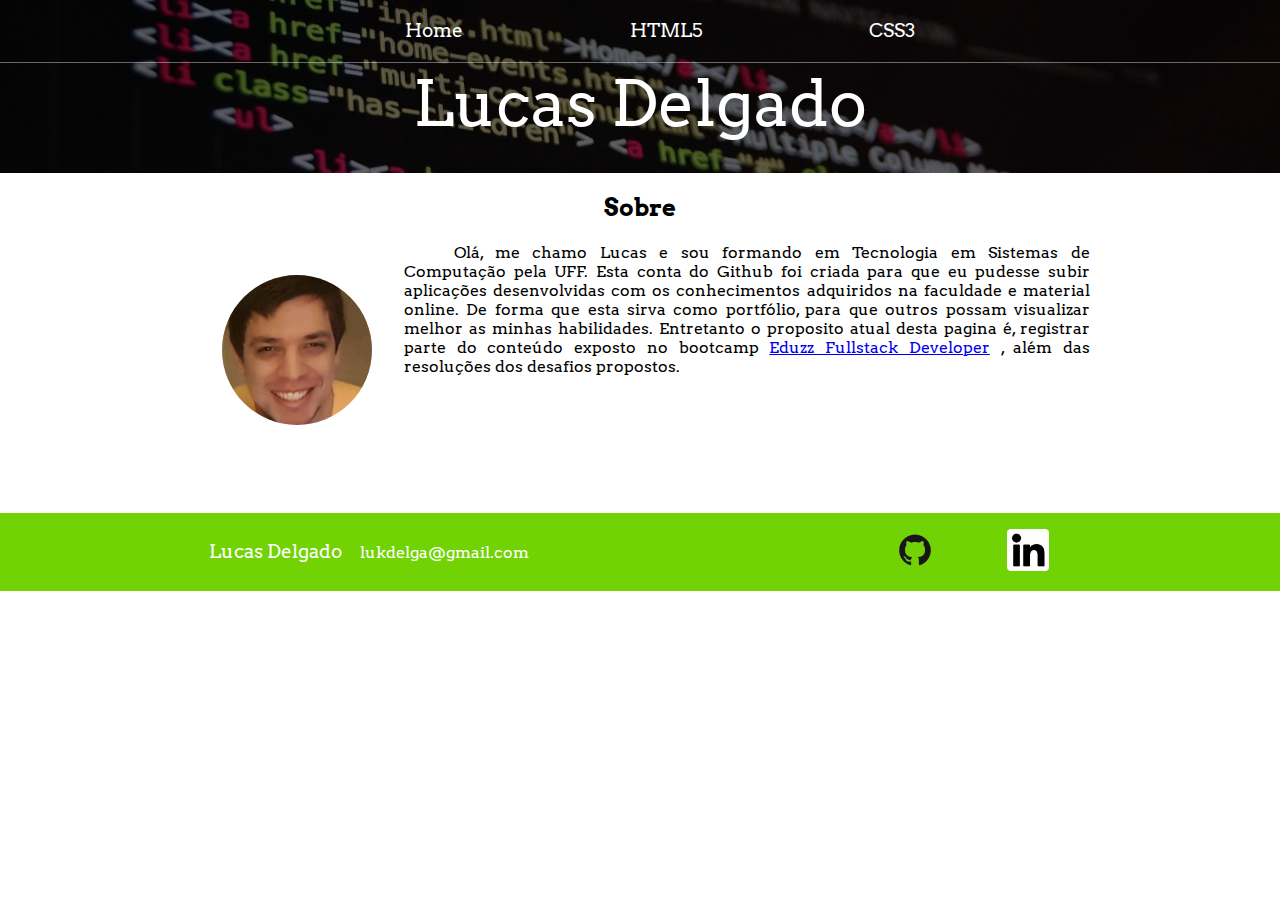
<file: index.html>
<!DOCTYPE html>
<head>
    <meta charset="UTF-8">
    <link rel="stylesheet" href="mystylesheet.css">
    <title>Minha página pessoal</title>
</head>
<body>
    <header class="main-header">
        <nav class="main-nav">
            <ul>
                <li><a href="index.html">Home</a></li>
                <li><a href="html5.html">HTML5</a></li>
                <li><a href="css3.html">CSS3</a></li>
            </ul>
        </nav>
        <h1 class="titulo titulo-grande">Lucas Delgado</h1>
    </header>
    <section class="conteudo container final">
        <h2 class="titulo-conteudo">Sobre</h2>
        <img alt="Lucas Delgado" title="Lucas Delgado" class="portrait" src="./imagens/minhafoto.jpeg">
        <p class="texto-conteudo">
            Olá, me chamo Lucas e sou formando em Tecnologia em Sistemas de Computação pela UFF.
            Esta conta do Github foi criada para que eu pudesse subir aplicações desenvolvidas
            com os conhecimentos adquiridos na faculdade e material online. De forma que esta sirva
            como portfólio, para que outros possam visualizar melhor as minhas habilidades. Entretanto
            o proposito atual desta pagina é, registrar parte do conteúdo exposto no bootcamp
            <a target="_blank" href="https://digitalinnovation.one/bootcamps/eduzz-fullstack-developer">Eduzz Fullstack Developer</a>
            , além das resoluções dos desafios propostos.
        </p>
    </section>
    <footer class="main-footer">
        <div class="container main-footer-container">
            <h3 class="titulo titulo-footer">Lucas Delgado</h3>
            <a class="mail" target="_blank" href="mailto:lukdelga@gmail.com">lukdelga@gmail.com</a>
        <ul class="footer-nav">
            <li><a target="_blank" href="https://github.com/lukdelga">
                <img alt="github" title="github" src="./imagens/GitHub-Mark.png">
            </a></li>
            <li><a target="_blank" href="https://www.linkedin.com/in/lucas-delgado-63b149182/">
                <img alt="linkedin" title="linkedin" src="./imagens/linkedin-icon.png">
            </a></li>
        </ul>
        </div>
    </footer>
</body>
</file>
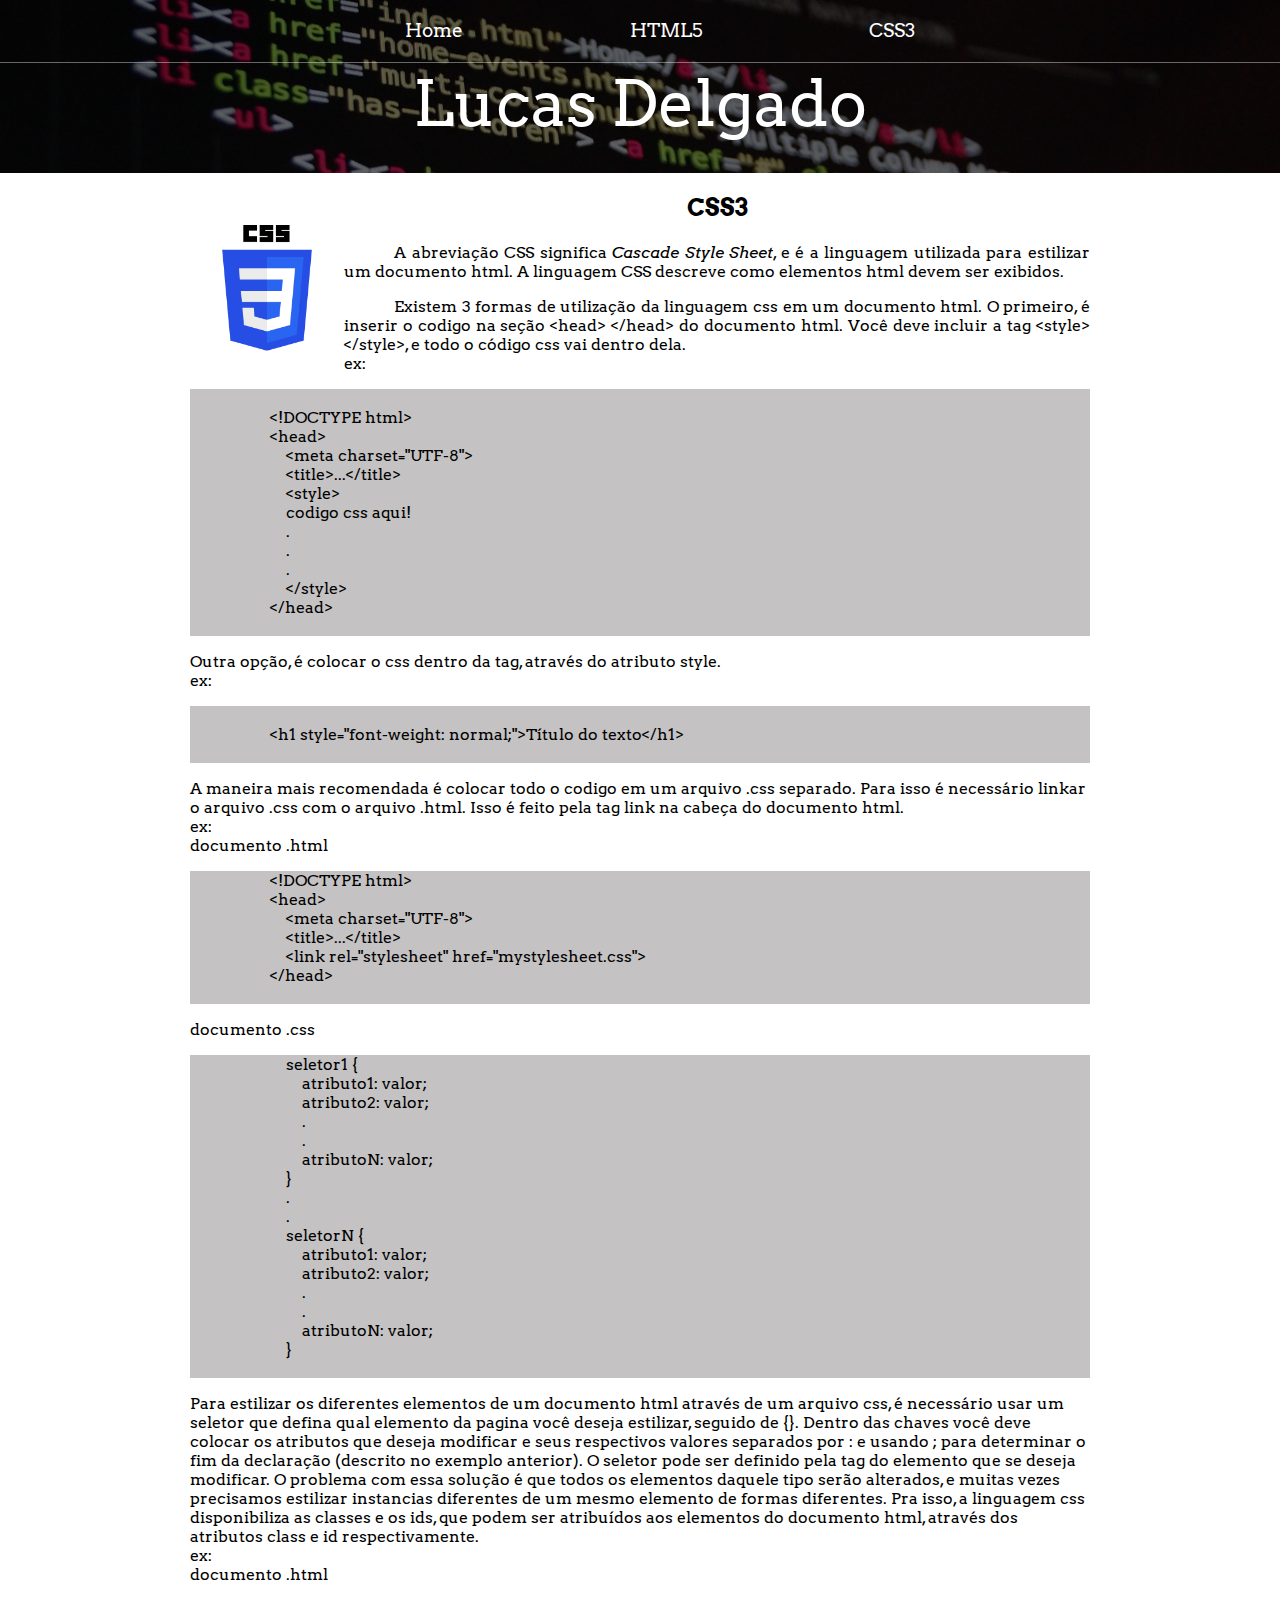
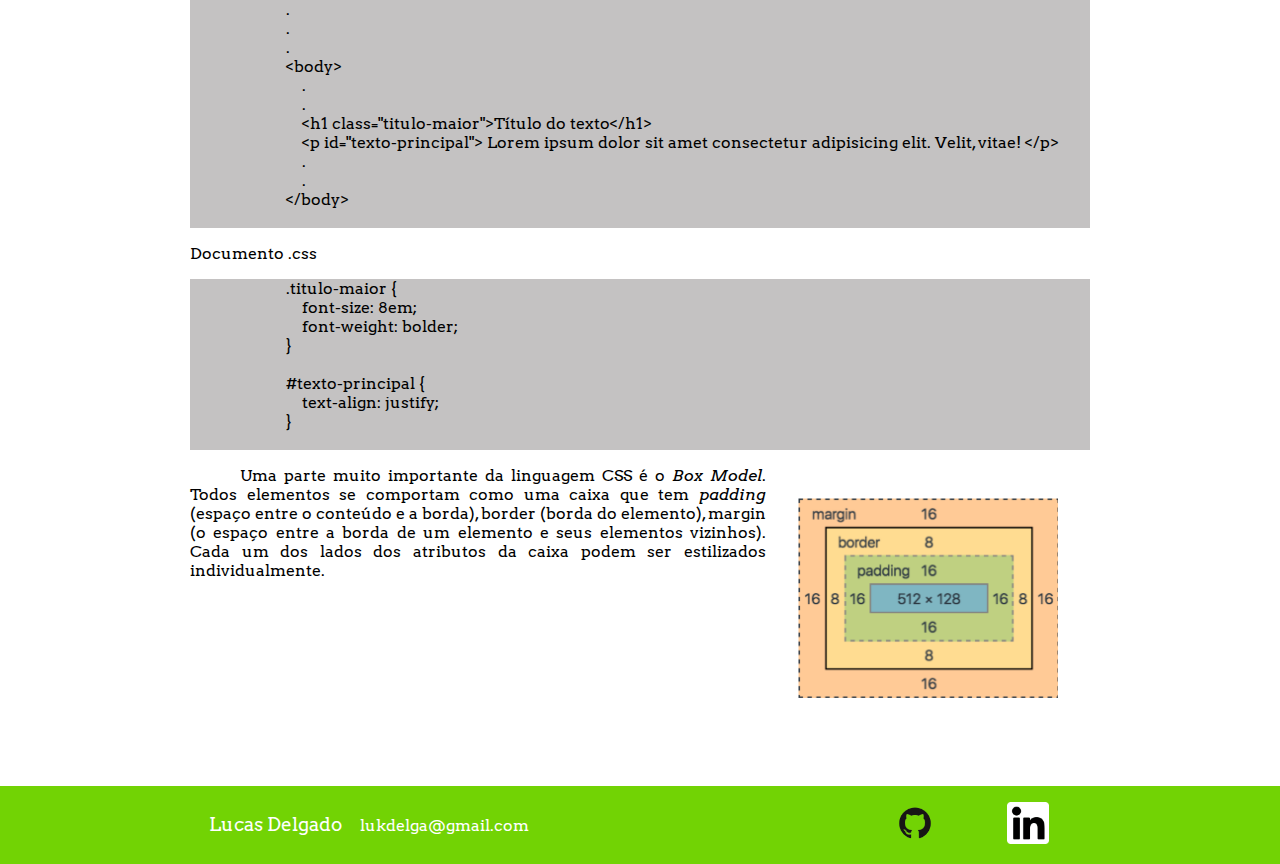
<file: css3.html>
<!DOCTYPE html>
<head>
    <meta charset="UTF-8">
    <link rel="stylesheet" href="mystylesheet.css">
    <title>CSS3</title>
</head>
<body>
    <header class="main-header">
        <nav class="main-nav">
            <ul>
                <li><a href="index.html">Home</a></li>
                <li><a href="html5.html">HTML5</a></li>
                <li><a href="css3.html">CSS3</a></li>
            </ul>
        </nav>
        <h1 class="titulo titulo-grande">Lucas Delgado</h1>
    </header>
        <section class="conteudo container">
            <img class="imagem-logo" src="./imagens/css-3-logo-png-transparent.png">
            <h2 class="titulo-conteudo">CSS3</h2>
            <p class="texto-conteudo">
                A abreviação CSS significa <i>Cascade Style Sheet</i>, e é a linguagem
                utilizada para estilizar um documento html. A linguagem CSS descreve como
                elementos html devem ser exibidos.
            </p>
            <p class="texto-conteudo">
                Existem 3 formas de utilização da linguagem css em um documento html. O primeiro,
                é inserir o codigo na seção &lt;head&gt; &lt;/head&gt; do documento html. Você deve
                incluir a tag &lt;style&gt; &lt;/style&gt;, e todo o código css vai dentro dela.<br>
                ex: <br>
                <div class="destaque">
                    <pre>

                    &lt;!DOCTYPE html&gt;
                    &lt;head&gt;
                        &lt;meta charset="UTF-8"&gt;
                        &lt;title&gt;...&lt;/title&gt;
                        &lt;style&gt;
                        codigo css aqui!
                        .
                        .
                        .
                        &lt;/style&gt;
                    &lt;/head&gt;
                    </pre>
                </div>
                Outra opção, é colocar o css dentro da tag, através do atributo style.<br>
                ex:<br>
                <div class="destaque">
                    <pre>

                    &lt;h1 style="font-weight: normal;"&gt;Título do texto&lt;/h1&gt;
                    </pre>
                </div>
                A maneira mais recomendada é colocar todo o codigo em um arquivo .css separado. Para isso
                é necessário linkar o arquivo .css com o arquivo .html. Isso é feito pela tag link na cabeça
                do documento html.<br>
                ex:<br>
                documento .html
                <div class="destaque">
                    <pre>
                    &lt;!DOCTYPE html&gt;
                    &lt;head&gt;
                        &lt;meta charset="UTF-8"&gt;
                        &lt;title&gt;...&lt;/title&gt;
                        &lt;link rel="stylesheet" href="mystylesheet.css"&gt;
                    &lt;/head&gt;
                    </pre>
                </div>
                documento .css
                <div class="destaque">
                    <pre>
                        seletor1 {
                            atributo1: valor;
                            atributo2: valor;
                            .
                            .
                            atributoN: valor;
                        }
                        .
                        .
                        seletorN {
                            atributo1: valor;
                            atributo2: valor;
                            .
                            .
                            atributoN: valor;
                        }
                    </pre>
                </div>
                Para estilizar os diferentes elementos de um documento html através de um arquivo css,
                é necessário usar um seletor que defina qual elemento da pagina você deseja estilizar,
                seguido de {}. Dentro das chaves você deve colocar os atributos que deseja modificar
                e seus respectivos valores separados por : e usando ; para determinar o fim da declaração
                (descrito no exemplo anterior). O seletor pode ser definido pela tag do elemento que se deseja
                modificar. O problema com essa solução é que todos os elementos daquele tipo serão alterados,
                e muitas vezes precisamos estilizar instancias diferentes de um mesmo elemento de formas diferentes.
                Pra isso, a linguagem css disponibiliza as classes e os ids, que podem ser atribuídos aos elementos
                do documento html, através dos atributos class e id respectivamente.<br>
                ex:<br>
                documento .html
                <div class="destaque">
                    <pre>
                        .
                        .
                        .
                        &lt;body&gt;
                            .
                            .
                            &lt;h1 class="titulo-maior"&gt;Título do texto&lt;/h1&gt;
                            &lt;p id="texto-principal"&gt; Lorem ipsum dolor sit amet consectetur adipisicing elit. Velit, vitae! &lt;/p&gt;
                            .
                            .
                        &lt;/body&gt;
                    </pre>
                </div>
                Documento .css
                <div class="destaque">
                    <pre>
                        .titulo-maior {
                            font-size: 8em;
                            font-weight: bolder;
                        }

                        #texto-principal {
                            text-align: justify;
                        }
                    </pre>
                </div>
            </p>
        </section>
        <section class="conteudo container final">
            <img class="img-box-model" src="./imagens/box-model.png" alt="Box model" title="Box model">
            <p class="texto-conteudo">
                Uma parte muito importante da linguagem CSS é o <i>Box Model</i>. Todos elementos se
                comportam como uma caixa que tem <i>padding</i> (espaço entre o conteúdo e a borda), border
                (borda do elemento), margin (o espaço entre a borda de um elemento e seus elementos vizinhos).
                Cada um dos lados dos atributos da caixa podem ser estilizados individualmente. 
            </p>
        </section>
        <footer class="main-footer">
            <div class="container main-footer-container">
                <h3 class="titulo titulo-footer">Lucas Delgado</h3>
                <a class="mail" target="_blank" href="mailto:lukdelga@gmail.com">lukdelga@gmail.com</a>
            <ul class="footer-nav">
                <li><a target="_blank" href="https://github.com/lukdelga">
                    <img alt="github" title="github" src="./imagens/GitHub-Mark.png">
                </a></li>
                <li><a target="_blank" href="https://www.linkedin.com/in/lucas-delgado-63b149182/">
                    <img alt="linkedin" title="linkedin" src="./imagens/linkedin-icon.png">
                </a></li>
            </ul>
            </div>
        </footer>
</body>
</file>
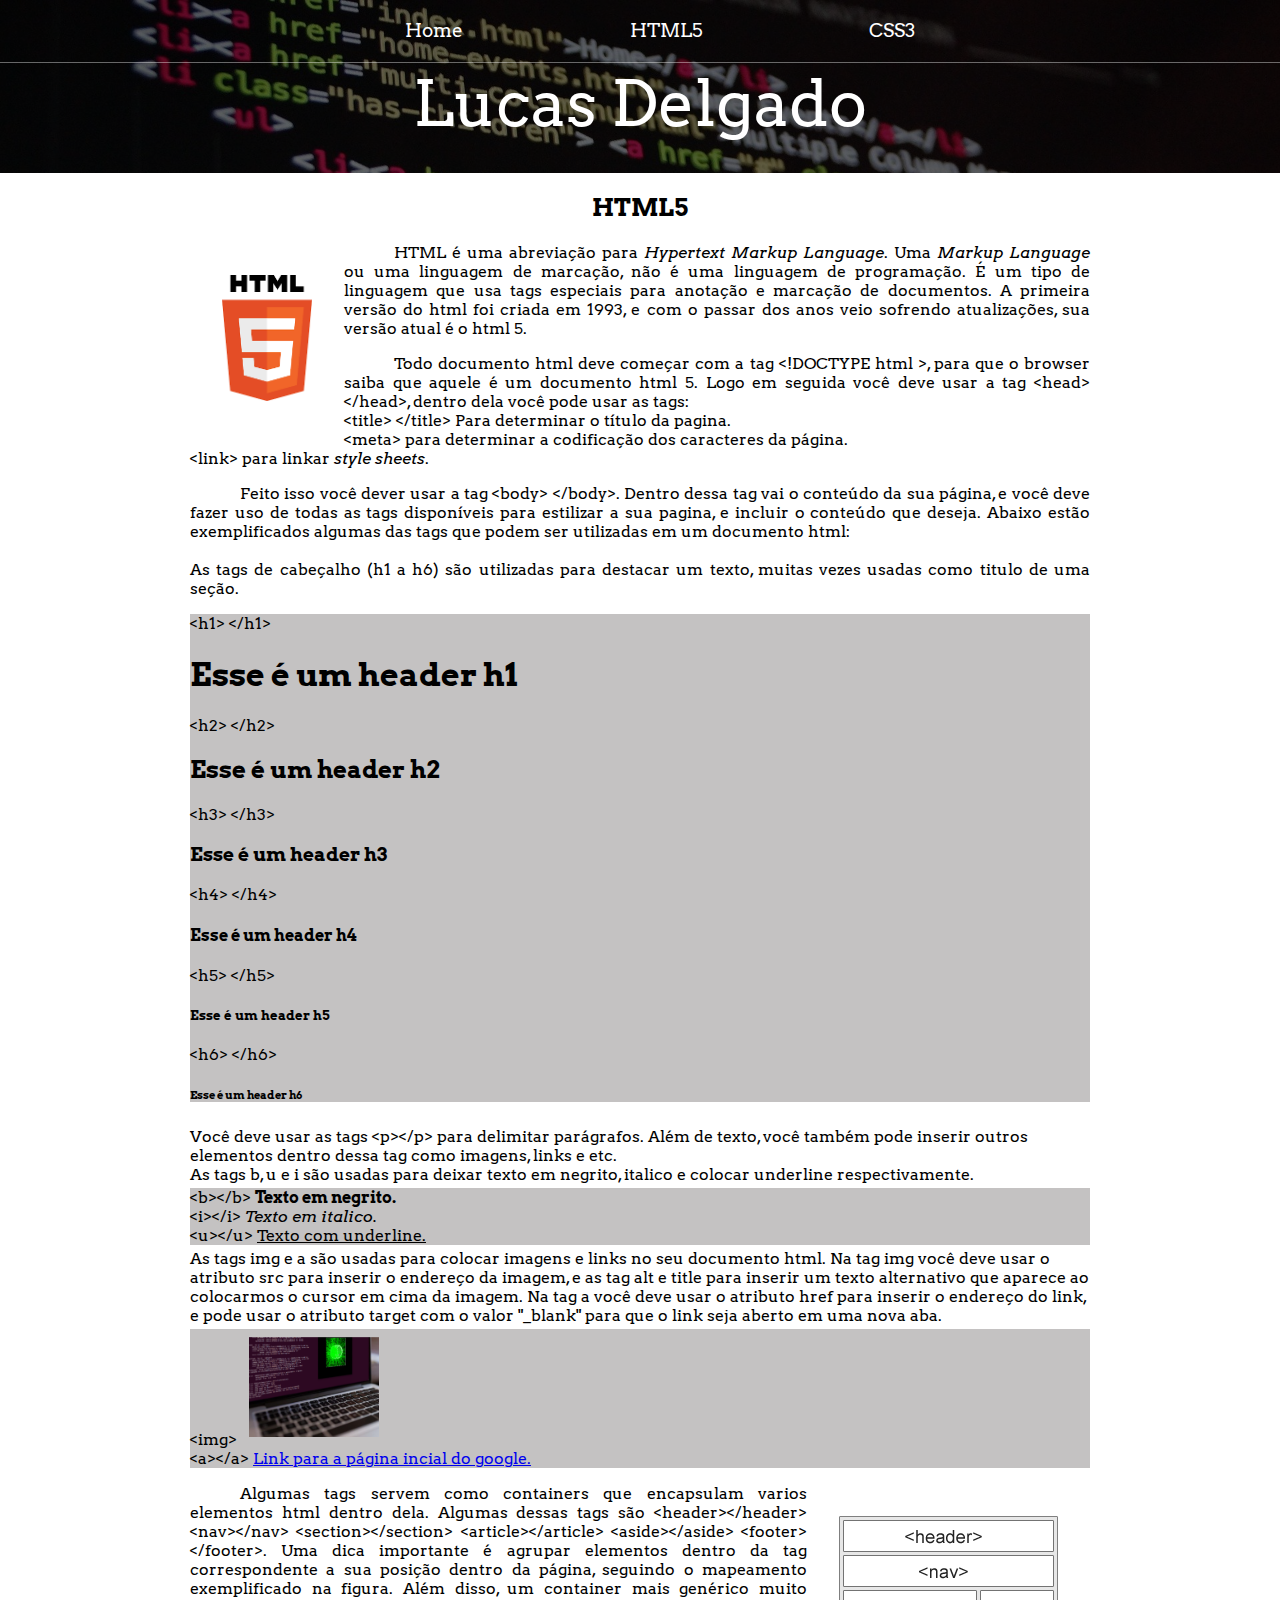
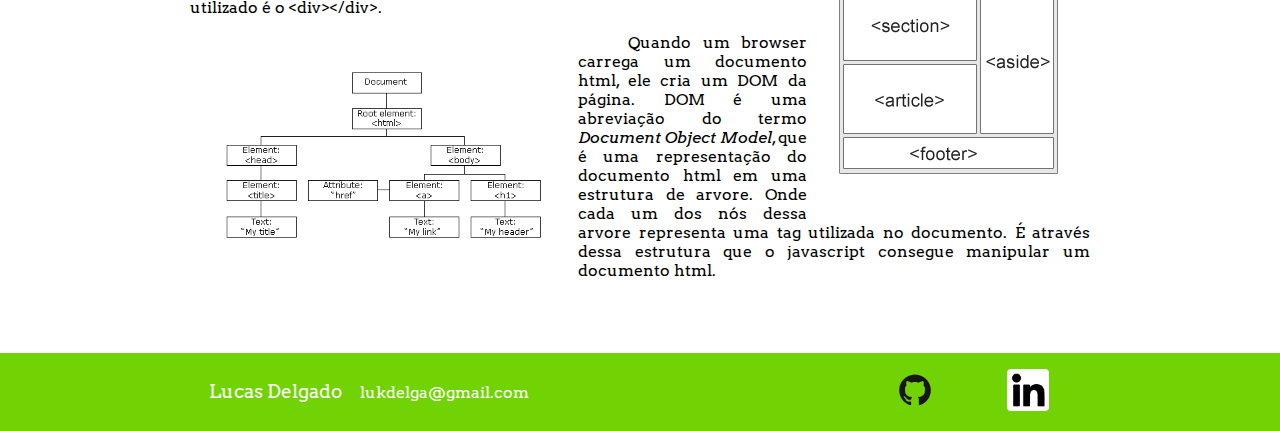
<file: html5.html>
<!DOCTYPE html>
<head>
    <meta charset="UTF-8">
    <link rel="stylesheet" href="mystylesheet.css">
    <title>HTML5</title>
</head>
<body>
    <header class="main-header">
        <nav class="main-nav">
            <ul>
                <li><a href="index.html">Home</a></li>
                <li><a href="html5.html">HTML5</a></li>
                <li><a href="css3.html">CSS3</a></li>
            </ul>
        </nav>
        <h1 class="titulo titulo-grande">Lucas Delgado</h1>
    </header>
        <section class="conteudo container">
            <h2 class="titulo-conteudo">HTML5</h2>
            <img class="imagem-logo" alt="HTML5" title="HTML5" src="./imagens/html5.png">
            <p class="texto-conteudo">
                HTML é uma abreviação para <i>Hypertext Markup Language</i>. Uma <i>Markup Language</i> ou
                uma linguagem de marcação, não é uma linguagem de programação. É um tipo de linguagem que
                usa tags especiais para anotação e marcação de documentos. A primeira versão do html foi 
                criada em 1993, e com o passar dos anos veio sofrendo atualizações, sua versão atual é o
                html 5.
            </p>
        </section>
        <section class="conteudo container">
            <p class="texto-conteudo">
                Todo documento html deve começar com a tag &lt;!DOCTYPE html &gt;, para que o browser saiba que
                aquele é um documento html 5. Logo em seguida você deve usar a tag &lt;head&gt; &lt;/head&gt;,
                dentro dela você pode usar as tags: <br>
                &lt;title&gt; &lt;/title&gt; Para determinar o título da pagina. <br>
                &lt;meta&gt; para determinar a codificação dos caracteres da página. <br>
                &lt;link&gt; para linkar <i>style sheets</i>. <br>
            </p>
            <p class="texto-conteudo">
                Feito isso você dever usar a tag &lt;body&gt; &lt;/body&gt;. Dentro dessa tag vai o conteúdo
                da sua página, e você deve fazer uso de todas as tags disponíveis para estilizar a sua pagina,
                e incluir o conteúdo que deseja. Abaixo estão exemplificados algumas das tags que podem ser utilizadas
                em um documento html:<br>
                <br>
                As tags de cabeçalho (h1 a h6) são utilizadas para destacar um texto, muitas vezes usadas como
                titulo de uma seção. <br>
                <div class="destaque">
                &lt;h1&gt; &lt;/h1&gt; <h1>Esse é um header h1</h1>
                &lt;h2&gt; &lt;/h2&gt; <h2>Esse é um header h2</h2>
                &lt;h3&gt; &lt;/h3&gt; <h3>Esse é um header h3</h3>
                &lt;h4&gt; &lt;/h4&gt; <h4>Esse é um header h4</h4>
                &lt;h5&gt; &lt;/h5&gt; <h5>Esse é um header h5</h5>
                &lt;h6&gt; &lt;/h6&gt; <h6>Esse é um header h6</h6>
                </div>

                Você deve usar as tags &lt;p&gt;&lt;/p&gt; para delimitar parágrafos. Além de texto, você também pode
                inserir outros elementos dentro dessa tag como imagens, links e etc.<br>
                As tags b, u e i são usadas para deixar texto em negrito, italico e colocar underline respectivamente.
                <br>
                <div class="destaque">
                &lt;b&gt;&lt;/b&gt; <b>Texto em negrito.</b>
                <br>
                &lt;i&gt;&lt;/i&gt; <i>Texto em italico.</i>
                <br>
                &lt;u&gt;&lt;/u&gt; <u>Texto com underline.</u>
                <br>
                </div>
                As tags img e a são usadas para colocar imagens e links no seu documento html. Na tag img 
                você deve usar o atributo src para inserir o endereço da imagem, e as tag alt e title para
                inserir um texto alternativo que aparece ao colocarmos o cursor em cima da imagem. Na tag
                a você deve usar o atributo href para inserir o endereço do link, e pode usar o atributo
                target com o valor "_blank" para que o link seja aberto em uma nova aba.<br>
                <div class="destaque">
                &lt;img&gt; <img class="img-exemplo" src="./imagens/code-notebook.png" alt="imagem de exmplo" title="imagem de exemplo">
                <br>
                &lt;a&gt;&lt;/a&gt; <a href="https://www.google.com/" target="_blank">Link para a página incial do google.</a>
                <br>
                </div>
                </p>
        </section>
        <section class="conteudo container">
            <img class="img-tags" src="./imagens/img_sem_elements.gif" alt="Seções de um documento html." title="Seções de um documento html.">
            <p class="texto-conteudo">
                Algumas tags servem como containers que encapsulam varios elementos html dentro dela. Algumas dessas
                tags são &lt;header&gt;&lt;/header&gt; &lt;nav&gt;&lt;/nav&gt; &lt;section&gt;&lt;/section&gt; 
                &lt;article&gt;&lt;/article&gt; &lt;aside&gt;&lt;/aside&gt; &lt;footer&gt;&lt;/footer&gt;. Uma dica
                importante é agrupar elementos dentro da tag correspondente a sua posição dentro da página, seguindo o
                mapeamento exemplificado na figura. Além disso, um container mais genérico muito utilizado é o 
                &lt;div&gt;&lt;/div&gt;.
            </p>
        </section>
        <section class="conteudo container final">
            <img class="img-dom" alt="DOM" title="DOM" src="./imagens/img_htmltree.gif">
            <p class="texto-conteudo">
                Quando um browser carrega um documento html, ele cria um DOM da página. DOM
                é uma abreviação do termo <i>Document Object Model</i>, que é uma representação
                do documento html em uma estrutura de arvore. Onde cada um dos nós dessa arvore
                representa uma tag utilizada no documento. É através dessa estrutura que o 
                javascript consegue manipular um documento html.</p>
        </section>
        <footer class="main-footer">
            <div class="container main-footer-container">
                <h3 class="titulo titulo-footer">Lucas Delgado</h3>
                <a class="mail" target="_blank" href="mailto:lukdelga@gmail.com">lukdelga@gmail.com</a>
            <ul class="footer-nav">
                <li><a target="_blank" href="https://github.com/lukdelga">
                    <img alt="github" title="github" src="./imagens/GitHub-Mark.png">
                </a></li>
                <li><a target="_blank" href="https://www.linkedin.com/in/lucas-delgado-63b149182/">
                    <img alt="linkedin" title="linkedin" src="./imagens/linkedin-icon.png">
                </a></li>
            </ul>
            </div>
        </footer>
</body>
</file>
<file: mystylesheet.css>
@import url('https://fonts.googleapis.com/css2?family=Arvo&display=swap');

/* Ajustes da página*/

html, body {
    margin: 0;
    padding: 0;
}

* {
    box-sizing: border-box;
    font-family: 'Arvo', sans-serif;
}

/* cabeçalho + itens */

.main-nav {
    text-align: center;
    font-size: 1.2em;
    font-weight: lighter;
    border-bottom: 1px solid rgba(255, 255, 255, 0.397);
}

.main-nav ul{
    margin: 0;
}

.main-nav li {
    display: inline;
    padding: 0 5%;
}

.main-nav a {
    display: inline-block;
    padding: 1em;
    text-decoration: none;
    color: rgb(255, 255, 255);
}

.main-nav a:hover {
    background-color: rgba(255, 255, 255, .3);
}

.main-header {
    background-color: rgba(0, 0, 0, .6);
    background-image: url(imagens/code-g2044b6b89_1920.jpg);
    background-size: cover;
    background-blend-mode: multiply;
    padding-bottom: 30px;
    text-align: center;
}

.titulo {
    color: white;
    margin: 0;
    font-weight: normal;
}

.titulo-grande {
    font-size: 4em;
}

/* Corpo da página */

.conteudo {
    margin: 1em;
}

.container {
    max-width: 900px;
    margin: 0 auto;
}

.conteudo.container {
    min-height: 120px;
}

.conteudo.container.final {
    min-height: 320px;
}

.titulo-conteudo {
    text-align: center;
}

.texto-conteudo {
    text-indent: 50px;
    text-align: justify;
}

.portrait{
    height: 150px;
    width: 150px;
    border-radius: 50%;
    margin: 2em;
    float: left;
}

.imagem-logo {
    height: 126px;
    width: 90px;
    margin: 2em;
    float: left;
}

.img-dom {
    height: 180px;
    width: 324px;
    margin: 2em;
    float: left;
}

.img-exemplo {
    height: 100px;
    width: 130px;
    margin: .5em;
}

.img-tags {
    float: right;
    margin: 2em;
}

.img-box-model {
    width: 260px;
    height: 200px;
    float: right;
    margin: 2em;
}

.destaque {
    background-color: rgb(196, 194, 194);
    margin: .25em 0;
}

/* Rodapé */

.main-footer {
    background-color: rgb(114, 211, 4);
    color: white;
}

.main-footer-container {
    display: flex;
    align-items: center;
}

.main-footer-container ul {
    flex-grow: 1;
    text-align: end;
}

.footer-nav {
    border-bottom: none;
    margin: 0.5em 0.5em;

}

.footer-nav img {
    height: 50px;
    width: 50px;
    padding: .25em;
    margin: .25em;
}

.footer-nav ul {
    margin: 0;
    padding: 0;
}

.footer-nav li {
    display: inline;
    margin: 0 5%;
}

.footer-nav a {
    display: inline-block;
    text-decoration: none;
}

.footer-nav a:hover{
    background-color: rgba(255, 255, 255, .3);
}

.titulo-footer {
    float: left;
    margin: 1em;
}

.mail{
    text-decoration: none;
    font-weight: lighter;
    color: white;
}
</file>
